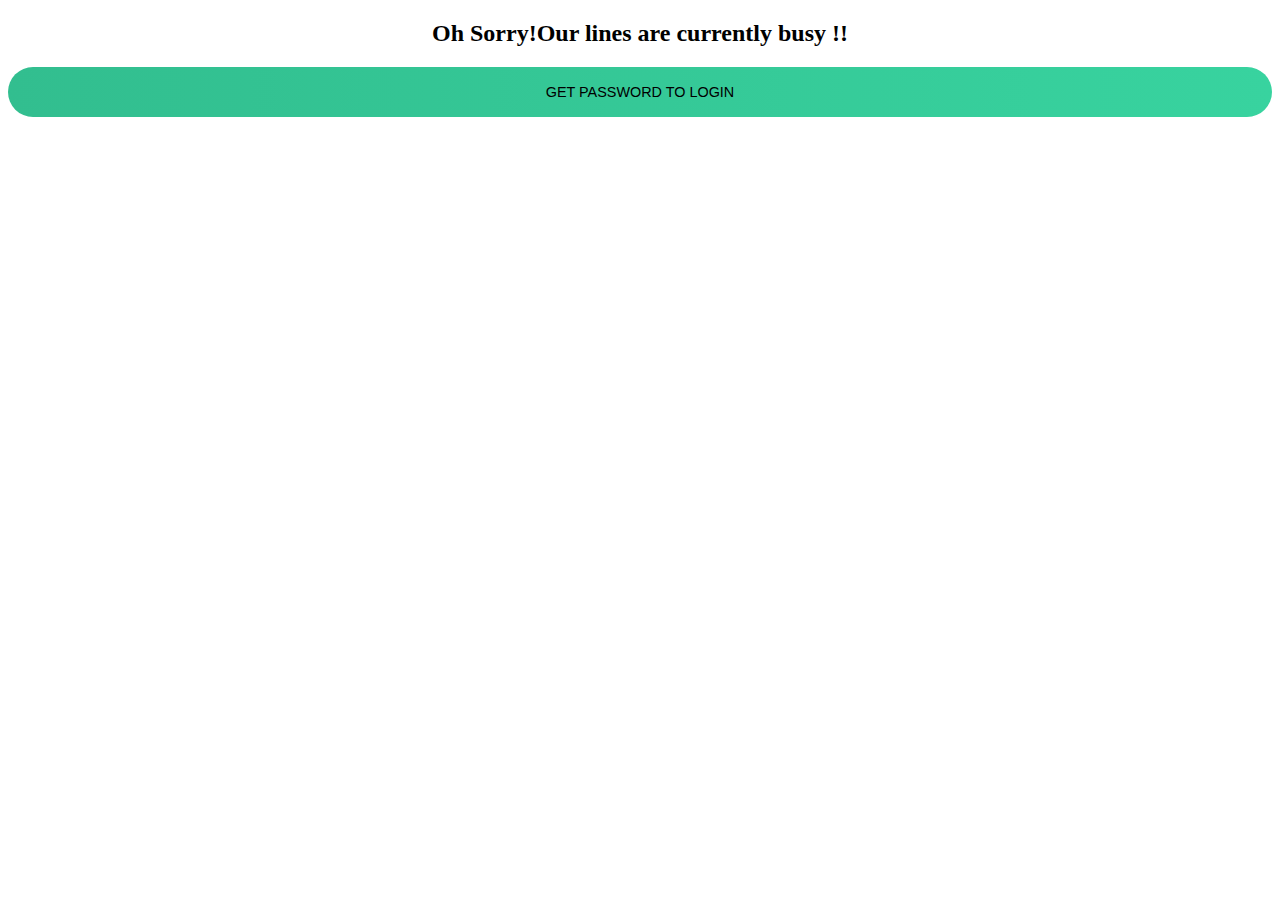
<file: currently busy.html>
<!DOCTYPE html>
<html lang="en">
<head>
    <meta charset="UTF-8">
    <meta name="viewport" content="width=device-width, initial-scale=1.0">
    <link rel="shortcut icon" type="image/x-icon" href="logo.png">
    <link rel="stylesheet" href="styles.css">
    <title>Password to login</title>
</head>
<body>
    <h2>Oh Sorry!Our lines are currently busy !!</h2>
    <button><a href="password.html">Get password to login</a></button>
</body>
</html>
</file>
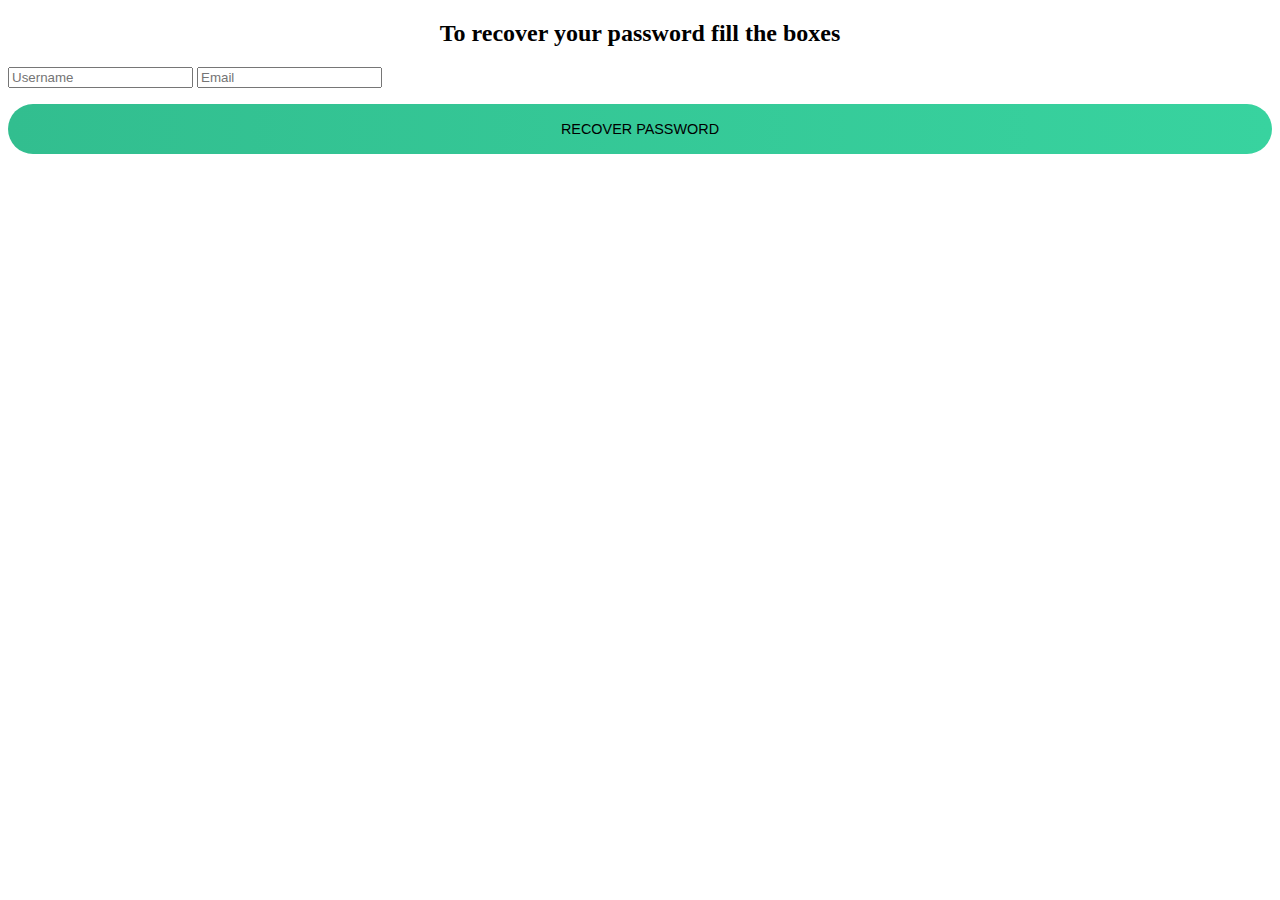
<file: forgot password.html>
<!DOCTYPE html>
<html>
    <head>
        <title>Password Recovery</title>
        <link rel="stylesheet" href="styles.css">
        <link rel="shortcut icon" type="image/x-icon" href="logo.png">
    </head>
    <body>
        <h2>To recover your password fill the boxes</h2>
        <input type="name" placeholder="Username" required>
        <input type="email" placeholder="Email" required>
        <button type="submit"><a href="recover password.html">Recover Password</a></button>
    </body>
</html>
</file>
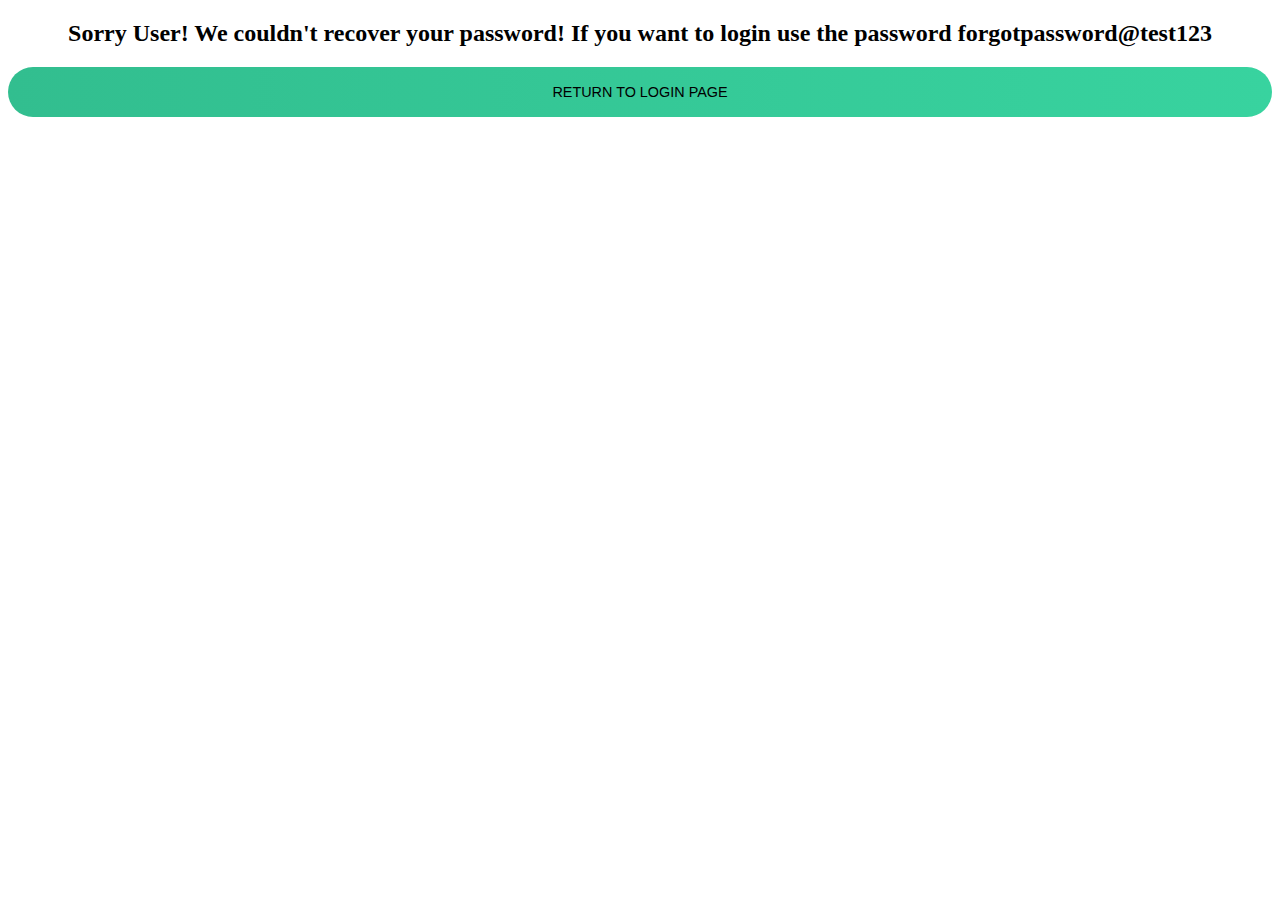
<file: password.html>
<!DOCTYPE html>
<html lang="en">
<head>
    <meta charset="UTF-8">
    <meta name="viewport" content="width=device-width, initial-scale=1.0">
    <link rel="shortcut icon" type="image/x-icon" href="logo.png">
    <link rel="stylesheet" href="styles.css">
    <title>Password</title>
</head>
<body>
<h2>Sorry User! We couldn't recover your password! If you want to login use the password forgotpassword@test123</h2>
<button><a href="index.html">Return to login page</a></button>
</body>
</html>
</file>
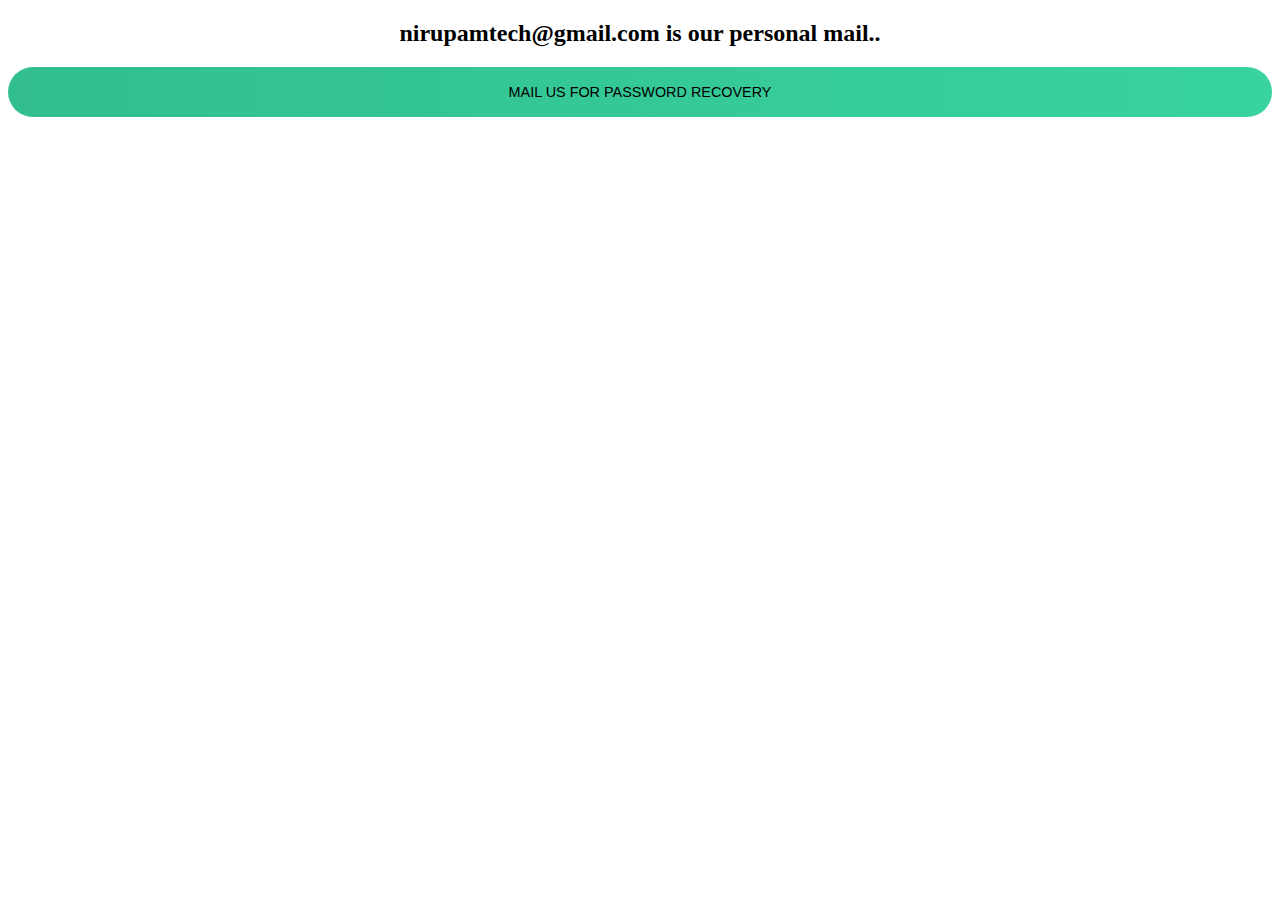
<file: personal mail.html>
<!DOCTYPE html>
<html>
    <head>
        <title>Our Mail</title>
        <link rel="stylesheet" href="styles.css">
        <link rel="shortcut icon" type="image/x-icon" href="logo.png">
    </head>
    <body>
        <h2>nirupamtech@gmail.com is our personal mail..</h2>
        <button><a href="currently busy.html">Mail us for password recovery</a></button>
    </body>
</html>
</file>
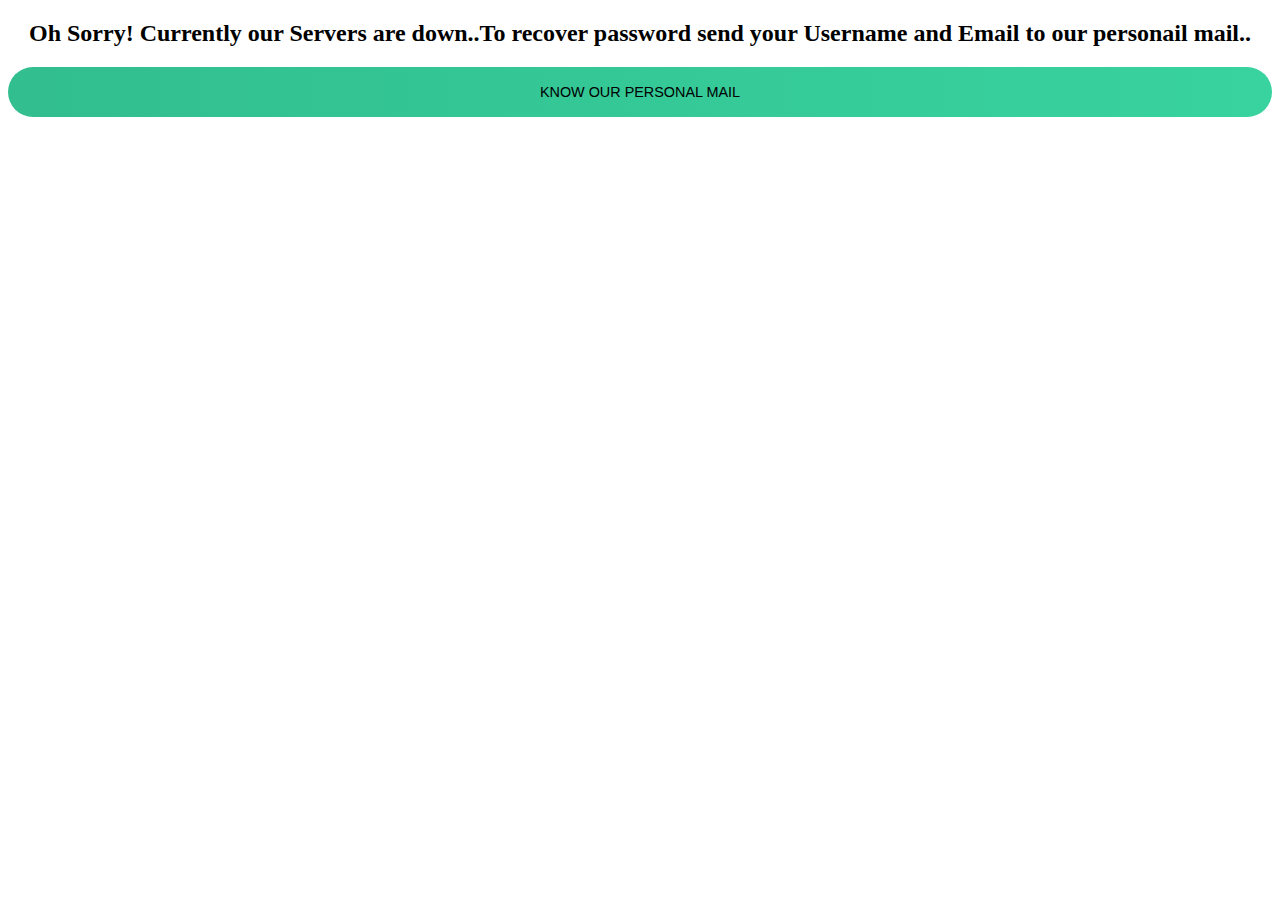
<file: recover password.html>
<!DOCTYPE html>
<html>
    <head>
        <title>Recovering Password</title>
        <link rel="stylesheet" href="styles.css">
        <link rel="shortcut icon" type="image/x-icon" href="logo.png">
    </head>
    <body>
        <h2>Oh Sorry! Currently our Servers are down..To recover password send your Username and Email to our personail mail..</h2>
        <button type="submit"><a href="personal mail.html">Know our personal mail</a></button>
    </body>
</html>
</file>
<file: styles.css>
body h2 {
  text-align: center;
}
body button {
  display: block;
  width: 100%;
  height: 50px;
  border-radius: 25px;
  outline: none;
  border: none;
  background-image: linear-gradient(to right, #32be8f, #38d39f, #32be8f);
  background-size: 200%;
  font-size: 1.2rem;
  color: #fff;
  font-family: "Poppins", sans-serif;
  text-transform: uppercase;
  margin: 1rem 0;
  cursor: pointer;
  transition: 0.5s;
}
body button:hover {
  background-position: right;
}
body a {
  display: block;
  text-align: center;
  text-decoration: none;
  color: black;
  font-size: 0.9rem;
  transition: 0.3s;
}

a:hover {
  color: white;
}
</file>
